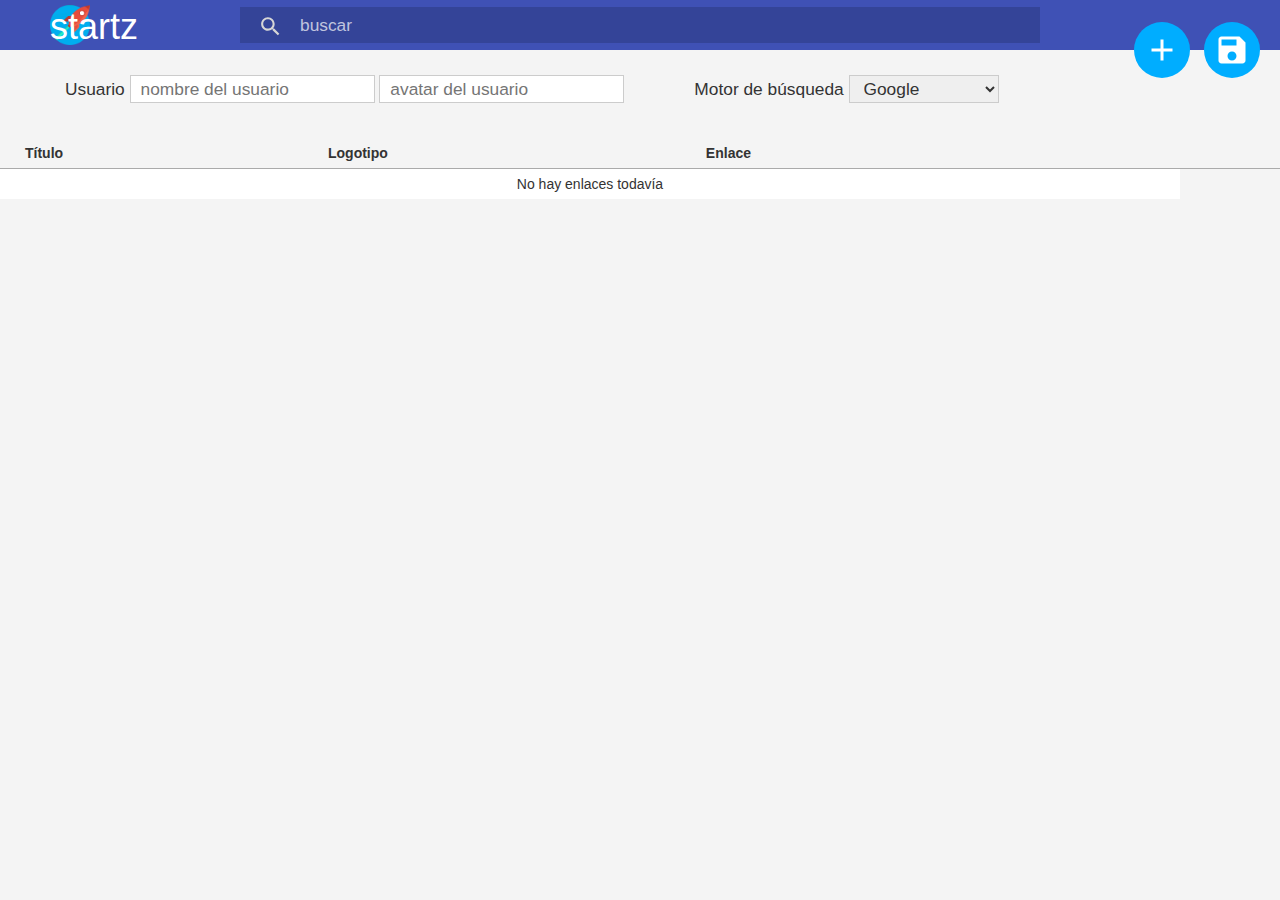
<file: edit/index.html>
<!DOCTYPE html>
<html lang="es">
<head>
	<meta charset="UTF-8">
	<title>editar - startz</title>
  <link rel="shortcut icon" type="image/x-icon" href="../img/favicon.png">
	<link rel="stylesheet" href="../css/bootstrap.min.css">
	<link rel="stylesheet" href="../css/edit.css">
	<script type="text/javascript" src="../js/jquery-3.1.1.min.js"></script>
	<script type="text/javascript" src="../js/edit.js"></script>
</head>
<body>
	<header>
		<div class="headerLeft">
      		<img src="../img/favicon.png" />
      		<h1><a href="../index.html">startz</a></h1>
		</div>
	  	<form action="http://www.google.com/search" method="get">
			<div id="search">
				<img id="searchLogo" src="../img/search.svg" />
				<input id="searchBox" type="text" name="q" value="" placeholder="buscar" autofocus />
				<input type="submit" style="display:none" />
				<svg id="deleteSearch" fill="#FFFFFF" height="24" viewBox="0 0 24 24" width="24" xmlns="http://www.w3.org/2000/svg">
					<path d="M19 6.41L17.59 5 12 10.59 6.41 5 5 6.41 10.59 12 5 17.59 6.41 19 12 13.41 17.59 19 19 17.59 13.41 12z"/>
					<path d="M0 0h24v24H0z" fill="none"/>
				</svg>
			</div>
		</form>
		<div class="headerRight">
		</div>
    	<div id="addLink">
        	<img src="../img/add.svg" />
    	</div>
    	<div id="saveButton">
      		<img src="../img/save.svg" />
		</div>
    </header>
    <section>
		<div class="configSettings">
			<div class="configAvatar">
				<p>Usuario
					<input id="configUsername" type="text" placeholder="nombre del usuario" />
					<input id="configAvatar" type="text" placeholder="avatar del usuario" />
				</p>
			</div>
			<div class="searchEngine">
				<p>Motor de búsqueda
					<select>
						<option value="google">Google</option>
						<option value="bing">Bing</option>
						<option value="yahoo">Yahoo!</option>
						<option value="DuckDuckGo">DuckDuckGo</option>
					</select>
				</p>
			</div>
		</div>
    	<div id="tablaCuadros">
    	</div>
    </section>
</body>
</html>
</file>
<file: css/edit.css>
header {
  position: relative;
  width: 100%;
  height: 50px;
  color: #fff;
  background-color: #3F51B5;
  display: flex;
  justify-content: space-between;
  z-index: 10; }
  header .headerLeft img {
    position: absolute;
    height: 40px;
    left: 50px;
    top: 5px; }
  header .headerLeft h1 {
    position: absolute;
    left: 50px;
    top: 7px;
    margin-top: 0px; }
    header .headerLeft h1 a {
      color: #fff;
      text-decoration: none; }
  header form #search {
    position: relative;
    width: 800px;
    height: 100%;
    margin: 0px 20px;
    display: flex;
    align-items: center; }
    header form #search #searchBox {
      position: relative;
      width: 100%;
      height: 36px;
      outline: 0;
      color: #fff;
      font-size: 13pt;
      box-sizing: border-box;
      padding-left: 60px;
      border: 0px;
      background-color: rgba(0, 0, 0, 0.1); }
      header form #search #searchBox:hover, header form #search #searchBox:focus {
        background-color: rgba(0, 0, 0, 0.16); }
      header form #search #searchBox:not(:placeholder-shown) ~ #deleteSearch {
        display: block; }
    header form #search ::-webkit-input-placeholder {
      color: rgba(255, 255, 255, 0.7); }
    header form #search #searchLogo {
      position: absolute;
      width: 25px;
      top: 14px;
      left: 18px; }
    header form #search #deleteSearch {
      position: absolute;
      width: 25px;
      right: 18px;
      top: 14px;
      border-radius: 50%;
      z-index: 2;
      display: none;
      cursor: pointer; }
      header form #search #deleteSearch:hover {
        background-color: #E53935; }
  header .headerRight {
    position: relative;
    width: auto;
    height: 100%; }
    header .headerRight #session {
      position: relative;
      width: 60px;
      height: 100%; }
      header .headerRight #session img {
        width: 40px;
        margin-top: 5px;
        height: 40px;
        border-radius: 50%; }

* {
  padding: 0px;
  margin: 0px;
  font-family: sans-serif; }

body {
  background-color: #f4f4f4;
  overflow-x: hidden;
  overflow-y: auto; }

div#addLink {
  position: absolute;
  width: 56px;
  right: 90px;
  top: 22px;
  height: 56px;
  border-radius: 50%;
  background-color: #00ADFF;
  z-index: 2;
  cursor: pointer; }

div#saveButton {
  position: absolute;
  width: 56px;
  right: 20px;
  top: 22px;
  height: 56px;
  border-radius: 50%;
  background-color: #00ADFF;
  z-index: 2;
  cursor: pointer; }

div#addLink img, div#saveButton img {
  position: absolute;
  width: 64%;
  left: 18%;
  top: 18%; }

div.configSettings {
  position: relative;
  width: 100%;
  height: auto;
  padding: 25px 30px;
  box-sizing: border-box;
  display: flex; }
  div.configSettings div.searchEngine, div.configSettings div.configAvatar {
    position: relative;
    height: auto;
    padding: 0px 35px; }
    div.configSettings div.searchEngine p, div.configSettings div.configAvatar p {
      font-size: 13pt; }
      div.configSettings div.searchEngine p select, div.configSettings div.configAvatar p select {
        width: 150px;
        height: 28px;
        padding: 0px 10px;
        outline: 0;
        border: 1px solid #ccc;
        -webkit-transition: border 0.1s;
        -moz-transition: border 0.1s;
        -o-transition: border 0.1s;
        -ms-transition: border 0.1s; }
        div.configSettings div.searchEngine p select:hover, div.configSettings div.searchEngine p select:focus, div.configSettings div.configAvatar p select:hover, div.configSettings div.configAvatar p select:focus {
          border: 1px solid #00ADFF; }
      div.configSettings div.searchEngine p input, div.configSettings div.configAvatar p input {
        padding: 0px 10px;
        height: 28px;
        outline: 0;
        border: 1px solid #ccc;
        -webkit-transition: border 0.1s;
        -moz-transition: border 0.1s;
        -o-transition: border 0.1s;
        -ms-transition: border 0.1s; }
        div.configSettings div.searchEngine p input:hover, div.configSettings div.searchEngine p input:focus, div.configSettings div.configAvatar p input:hover, div.configSettings div.configAvatar p input:focus {
          border: 1px solid #00ADFF; }

table {
  width: 100%; }
  table tr#noResults td {
    width: 100%;
    color: #333;
    padding: 5px 0px; }
  table th {
    padding: 5px 25px;
    border-bottom: 1px solid #aaa;
    z-index: 1; }
  table td {
    background-color: #fff; }
    table td:nth-child(1) {
      width: 26%; }
    table td:nth-child(2) {
      width: 37%; }
    table td:nth-child(3) {
      width: 37%; }
    table td input {
      width: 100%;
      padding: 6px 30px;
      border: 0px;
      outline: 0;
      border: 1px solid transparent;
      border-left: 1px solid #ddd;
      -webkit-transition: border 0.1s;
      -moz-transition: border 0.1s;
      -o-transition: border 0.1s;
      -ms-transition: border 0.1s; }
      table td input:hover, table td input:focus {
        border: 1px solid #2196f3; }
    table td svg.upRow, table td svg.downRow, table td svg.deleteRow {
      position: relative;
      width: 30px;
      height: 30px;
      display: inline-block; }
    table td svg.upRow:hover, table td svg.downRow:hover {
      fill: #000; }
    table td svg.deleteRow {
      width: 25px;
      height: 25px; }
    table td svg.deleteRow:hover {
      fill: #f00; }

/*# sourceMappingURL=edit.css.map */
</file>
